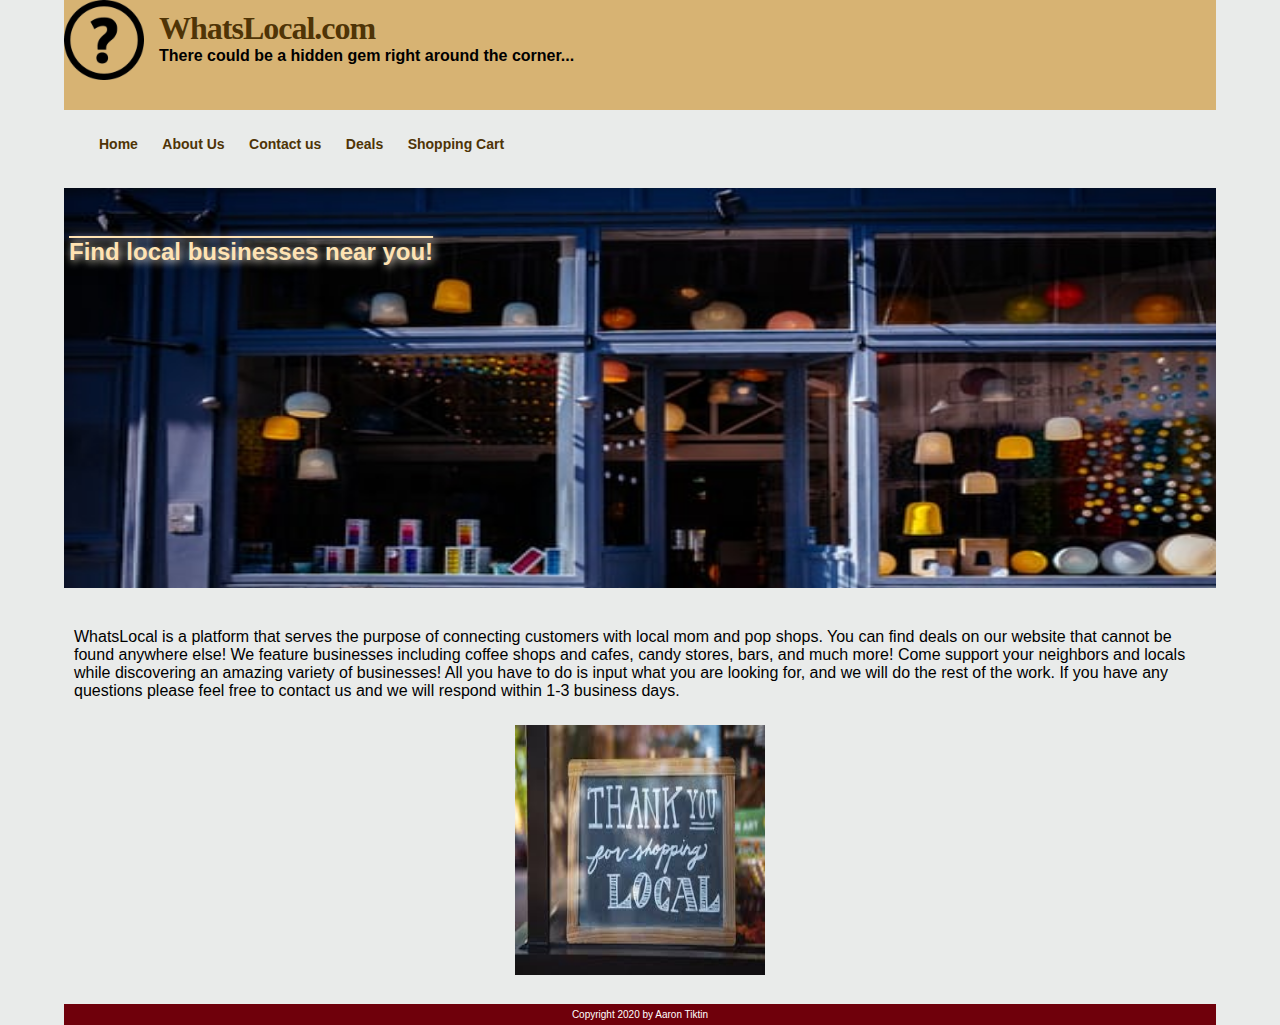
<file: index.html>
<!DOCTYPE html>
<html>
   <head>
        <title>What's Local? - Find local businesses near you</title>
	
	<link rel="stylesheet" type="text/css"  href="base.css">
	<link rel="stylesheet" type="text/css" href="styles.css">
	<link rel="stylesheet" type="text/css" href="layout_style.css">
	<link rel="stylesheet" type="text/css"  href="navicon.css">
   </head>
   <body>
	<div id="layout">
      <header>
        <h1>
         WhatsLocal.com
        </h1>
        <h4>
        There could be a hidden gem right around the corner...
	</h4>
      </header>
        
	 <nav>
	<a id="navicon" href="#"><img src="navicon.png" width="32px" /></a>
          <ul>
          <li><a href="index.html">Home</a></li>
          <li><a href="about.html">About Us</a></li>
          <li><a href="contact.html">Contact us</a></li>
	  <li><a href="service.html">Deals</a></li>
	  <li><a href="cart.html">Shopping Cart</a></li>
          </ul>
         </nav>
      <section>  <h2>
        Find local businesses near you!
        </h2> </section>
      
     
      <main>
          
           <p>WhatsLocal is a platform that serves the purpose of connecting customers with local mom and pop shops. You can find deals on our website that cannot be found anywhere else! We feature businesses including coffee shops and cafes, candy stores, bars, and much more! Come support your neighbors and locals while discovering an amazing variety of businesses!  
All you have to do is input what you are looking for, and we will do the rest of the work. If you have any questions please feel free to contact us and we will respond within 1-3 business days.</p>
	  <div class="center">
           <img src="pic.jpg" alt= "pic" width="250" height="250">
	  </div>

          
      </main>
      <footer>
         Copyright 2020 by Aaron Tiktin
      </footer>
	</div>
   </body>
</html>
</file>
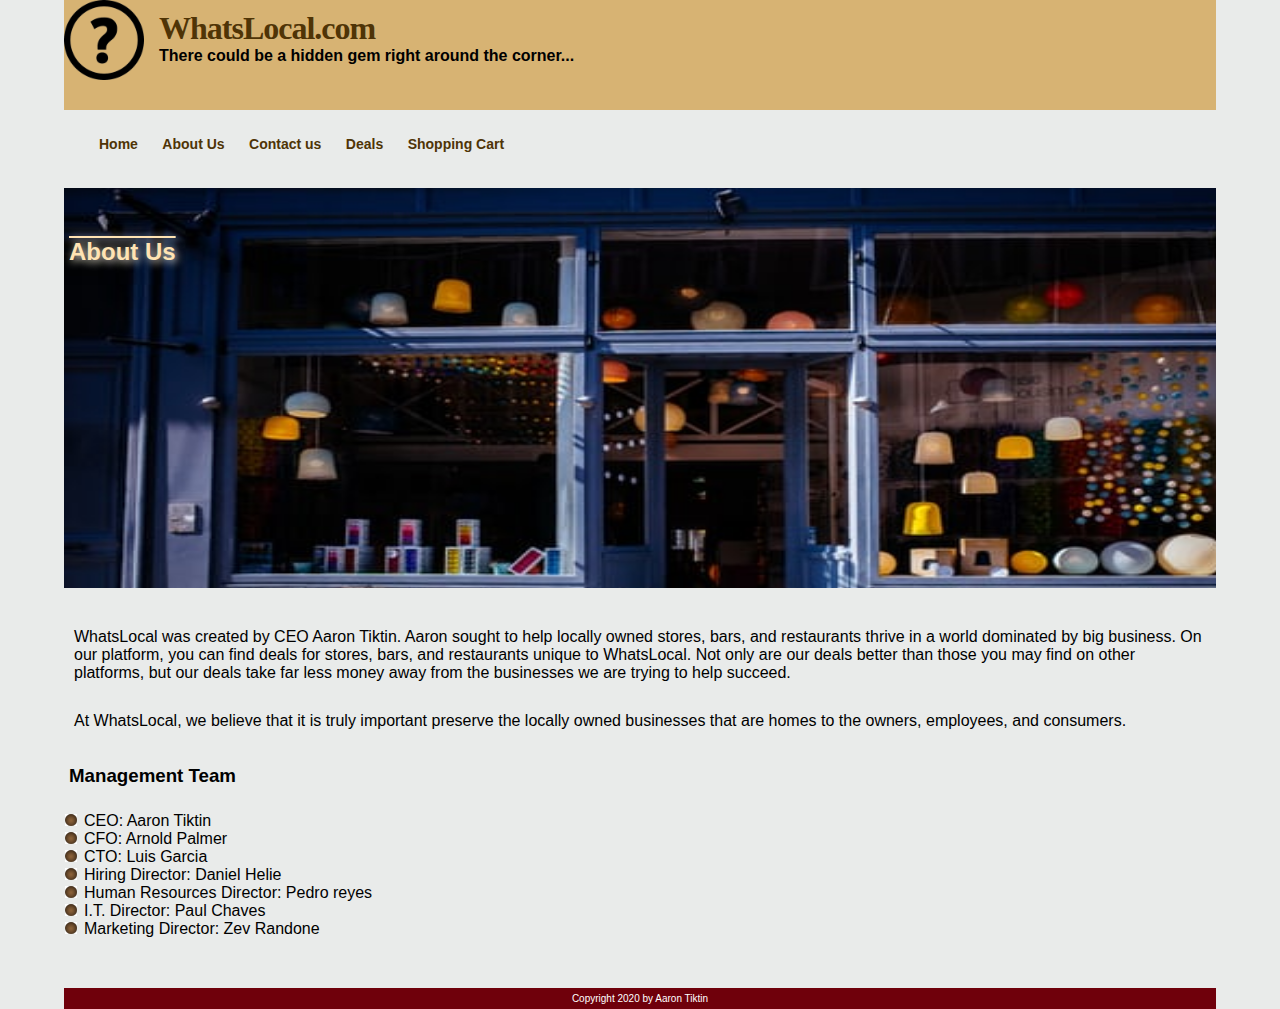
<file: about.html>
<!DOCTYPE html>
<html>
   <head>
        <title>About WhatsLocal</title>
	<link rel="stylesheet" type="text/css"  href="base.css">
	<link rel="stylesheet" type="text/css"  href="styles.css">
	<link rel="stylesheet" type="text/css"  href="layout_style.css">	
	<link rel="stylesheet" type="text/css"  href="navicon.css">
   </head>
   <body>
	<div id="layout">
      <header>
        <h1>
         WhatsLocal.com
        </h1>
        <h4>
        There could be a hidden gem right around the corner...</h4>
      </header>
        
	 <nav>
	<a id="navicon" href="#"><img src="navicon.png" width="32px" /></a>
          <ul>
          <li><a href="index.html">Home</a></li>
          <li><a href="about.html">About Us</a></li>
          <li><a href="contact.html">Contact us</a></li>
	  <li><a href="service.html">Deals</a></li>
	  <li><a href="cart.html">Shopping Cart</a></li>
          </ul>
         </nav>
        <section><h2>
        About Us
        </h2></section>
      
     
      <main>
<p>WhatsLocal was created by CEO Aaron Tiktin. Aaron sought to help locally owned stores, bars, and restaurants thrive
in a world dominated by big business. On our platform, you can find deals for stores, bars, and restaurants unique to WhatsLocal.
Not only are our deals better than those you may find on other platforms, but our deals take far less money away from the businesses we 
are trying to help succeed. </p>

<p>At WhatsLocal, we believe that it is truly important preserve the locally owned businesses that are homes to the owners, employees, and consumers.</p>
      </main>
	<div class="team">
	<h3>Management Team</h3>
	<ul>
		<li> CEO: Aaron Tiktin</li>
		<li> CFO: Arnold Palmer</li>
		<li> CTO: Luis Garcia</li>
		<li> Hiring Director: Daniel Helie</li>
		<li> Human Resources Director: Pedro reyes</li>
		<li> I.T. Director: Paul Chaves</li>
		<li> Marketing Director: Zev Randone</li>
	</ul>
	</div>

      <footer>
         Copyright 2020 by Aaron Tiktin
      </footer>
   </body>
	</div>
</html>
</file>
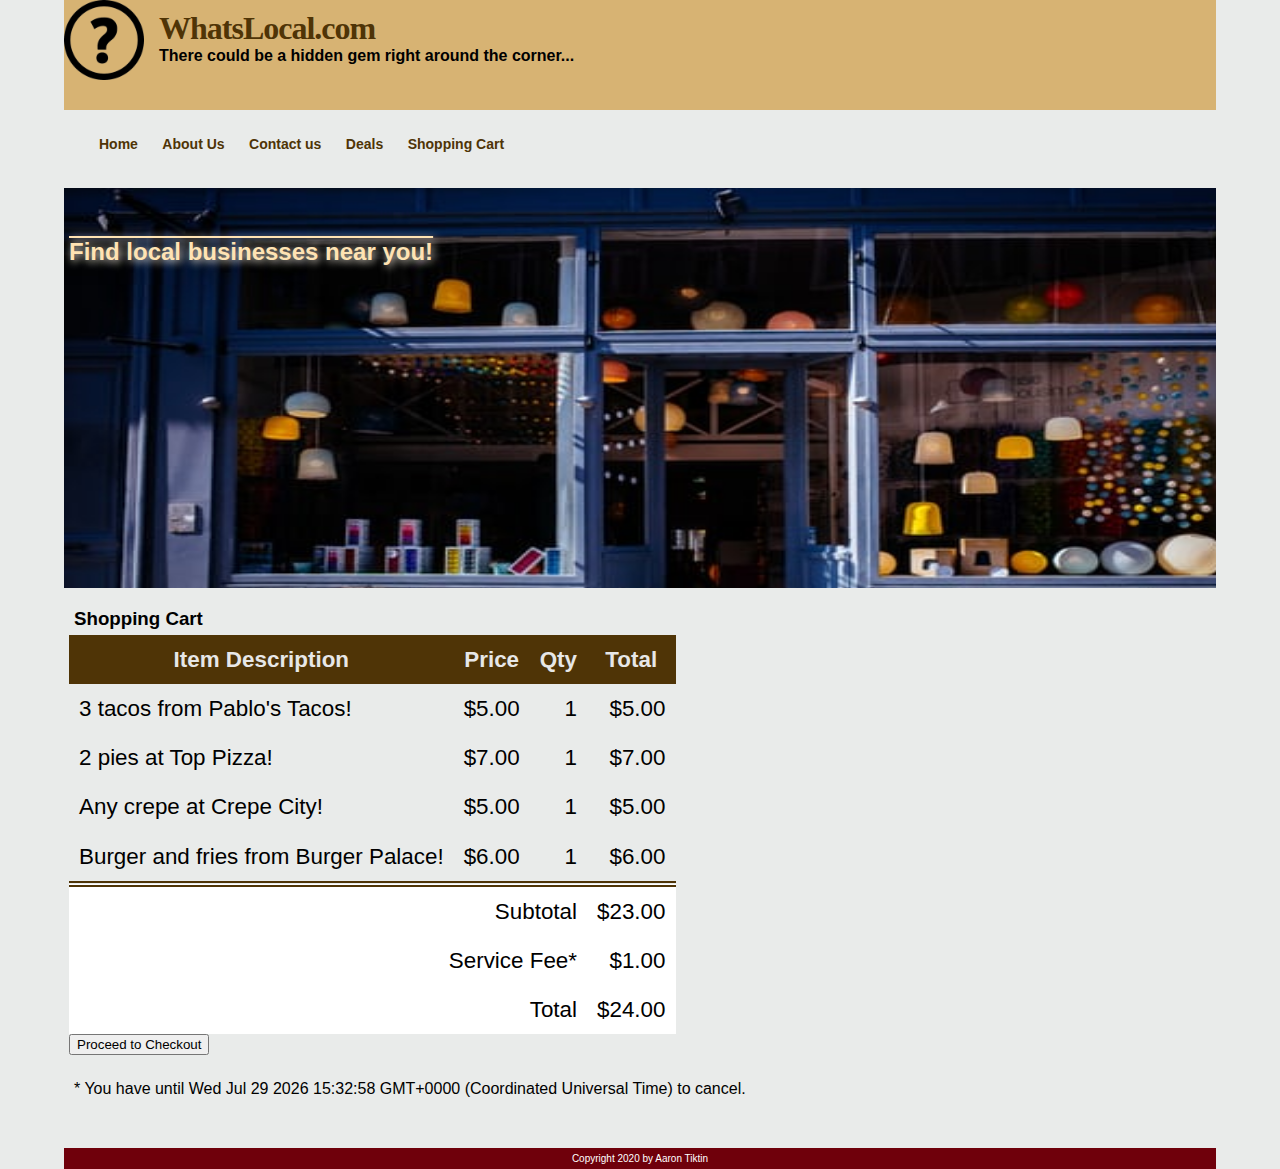
<file: cart.html>
<!DOCTYPE html>
<html>
   <head>
        <title>What's Local? - Find local businesses near you</title>
	
	<link rel="stylesheet" type="text/css"  href="base.css">
	<link rel="stylesheet" type="text/css" href="styles.css">
	<link rel="stylesheet" type="text/css" href="layout_style.css">
	<link rel="stylesheet" type="text/css"  href="navicon.css">
	<script defer src = "arrays.js"></script>
	<script defer src = "cart.js"></script>

<style>

div#cart table {

font-size: 1.4em;
border-collapse: collapse;
line-height: 1.3em;

}

div#cart table tr:nth-of-type(even){ background-color: LightGrey;}

div#cart table tr td:nth-of-type(2), div#cart table tr td:nth-of-type(3), div#cart table tr td:nth-of-type(4){
  text-align:right;
}

div#cart table th{

background-color:#4F3406;
color: rgb(231,231,231);
padding: 10px;

}

td{ padding:10px;}

div#cart table tfoot tr:first-of-type {
  border-top: 6px double #4F3406;
}

div#cart table tfoot tr td {
  background-color: white;
  text-align:right;
}


</style>
   </head>
   <body>
	<div id="layout">
      <header>
        <h1>
         WhatsLocal.com
        </h1>
        <h4>
        There could be a hidden gem right around the corner...
	</h4>
      </header>
        
	 <nav>
	<a id="navicon" href="#"><img src="navicon.png" width="32px" /></a>
          <ul>
          <li><a href="index.html">Home</a></li>
          <li><a href="about.html">About Us</a></li>
          <li><a href="contact.html">Contact us</a></li>
	  <li><a href="service.html">Deals</a></li>
	  <li><a href="cart.html">Shopping Cart</a></li>
          </ul>
         </nav>
      <section>  <h2>
        Find local businesses near you!
        </h2> </section>
      
     
      <main>

	<h3>Shopping Cart</h3>
	<div id = 'cart'></div>
	<button type = "button">Proceed to Checkout</button>
	<p id="sdate"></p>
          
          
      </main>
      <footer>
         Copyright 2020 by Aaron Tiktin
      </footer>
	</div>
   </body>
</html>
</file>
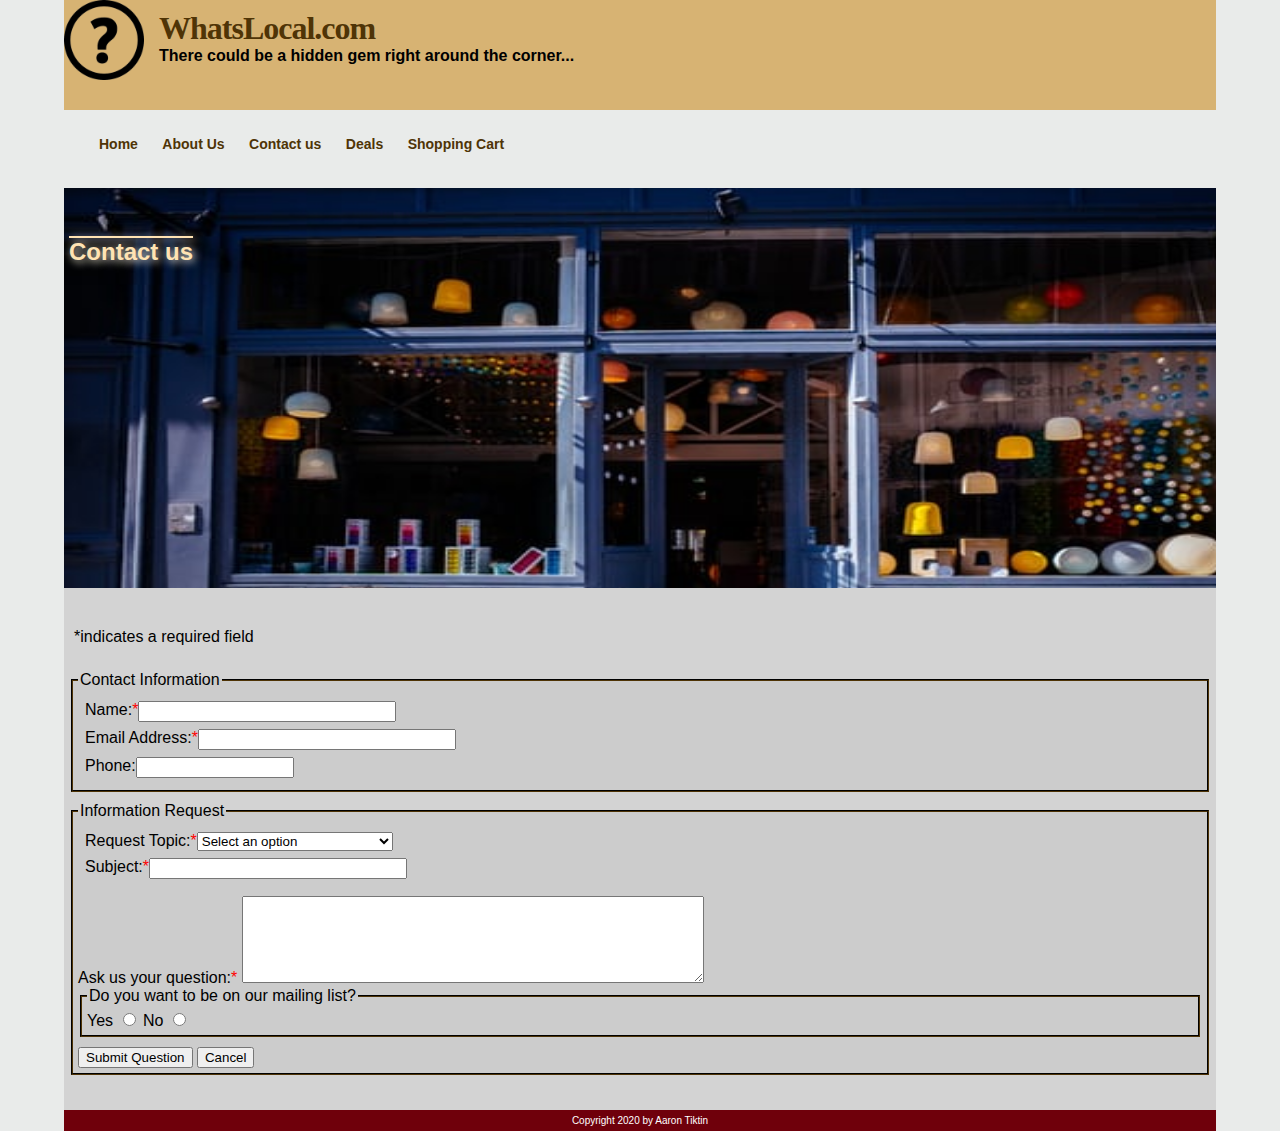
<file: contact.html>
<!DOCTYPE html>
<html>
   <head>
        <title>Contact us at WhatsLocal</title>
	<link rel="stylesheet" type="text/css"  href="base.css">
	<link rel="stylesheet" type="text/css"  href="styles.css">
	<link rel="stylesheet" type="text/css"  href="layout_style.css">
	<link rel="stylesheet" type="text/css"  href="style_table_forms.css">
	<link rel="stylesheet" type="text/css"  href="navicon.css">

	<style>

input:invalid, select:invalid, textarea:invalid{
border-color:#900;
filter: drop-shadow(5px 5px 3px #c99);
}

.error{
border: 4px double #900;
background-color: #FDD;
padding:5px;
width:400px;
}
	</style>
<script defer>

var pname, subject, email, rb, topic, subject, question;

window.onload = function(){

subject=document.getElementById('subject');
pname=document.getElementById('name');
email=document.getElementById('email');
topic=document.getElementById('topic');
subject=document.getElementById('subject');
question=document.getElementById('question');
rb=document.getElementsByName('mList');

email.addEventListener("input", validateEmail);
pname.addEventListener("input", function(e){ validateText(this);});
subject.addEventListener("input", function(e){ validateText(this);});
question.addEventListener("input", function(e){ validateText(this);});
topic.addEventListener("change", validateTopic);
rb.forEach(function(el) { el.addEventListener("click", validateMailingList)});

var sub = document.querySelector("input[type='submit']");
sub.addEventListener("click",validateAll);

}

function validateAll(e){
var message = "";
message += validateText(pname);
message += validateEmail(e);
message += validateTopic(e);
message += validateText(subject);
message += validateText(question);
message += validateMailingList(e);

var error = document.getElementById("error");

if (message.length > 0) {

message = message.replace(/!/g, ".<br>");
error.innerHTML = message;
error.className = "error";
e.preventDefault();

} else {
error.innerHTML = "";
error.className= "";
}
}

function validateText(elem){

var message="";
var txt = elem.name;
if (elem.value.length <= 0){

message = "You must enter a " + txt + "!";

}
else if (elem.validity.tooShort){

message = "Your " + txt +" is too short!";

}
elem.setCustomValidity(message);
elem.title=message;
return message;
}

function validateEmail(e){
	
    if (email.value.length <= 0) {
      email.setCustomValidity("You do need to provide an email!"); }
    else if (email.validity.typeMismatch) {
      email.setCustomValidity("This doesn't seem to be an email.");  }
    else if (email.validity.patternMismatch) {
      email.setCustomValidity("You may have a typo in your email!");  } 
    else {
      email.setCustomValidity("");
    }
  email.title = email.validationMessage;
  return email.validationMessage;
}

function validateTopic(e){

var message = "";
if(topic.selectedIndex==0){

message="You must select a topic!";

}
topic.setCustomValidity(message);
topic.title=message;
return message;
}

function validateMailingList(e){

var rchecked=document.querySelector("input[name='mList']:checked");
var message="";

if (rchecked==null) {
message="Please select an option!";

}

rb.forEach(function(elem) {
elem.title=message;
elem.setCustomValidity(message);

});
return message;

}


</script>


   </head>
   <body>
	<div id="layout">
      <header>
        <h1>
         WhatsLocal.com
        </h1>
        <h4>
        There could be a hidden gem right around the corner...</h4>
      </header>
        
	 <nav>
	<a id="navicon" href="#"><img src="navicon.png" width="32px" /></a>
          <ul>
          <li><a href="index.html">Home</a></li>
          <li><a href="about.html">About Us</a></li>
          <li><a href="contact.html">Contact us</a></li>
	  <li><a href="service.html">Deals</a></li>
	  <li><a href="cart.html">Shopping Cart</a></li>
          </ul>
         </nav>
        <section><h2>
        Contact us
        </h2></section>


	

     
      <main>

<form action="thankyou.html" method="get" name="contactForm" id="contactForm">
<div id="error"> </div>
<p>*indicates a required field</p>
<fieldset id="contactFields">
  <legend>Contact Information</legend>
    <div class="formRow">
	<label for="name">Name:<span>*</span></label>
	<input type="text" id="name" name="name" minlength="2">
    </div>
    <div class="formRow">
	<label for="email">Email Address:<span>*</span></label>
	<input type="email" id="email" name="email" pattern="[a-z0-9._%+-]+@[a-z0-9.-]+\.[a-z]{2,}$">
    </div>
    <div class="formRow">
	<label for="phone">Phone:</label>	
	<input type="tel" id="phone" name="phone" pattern="^([0-9]( |-)?)?(\(?[0-9]{3}\)?|[0-9]{3})( |-)?([0-9]{3}( |-)?[0-9]{4}|[a-zA-Z0-9]{7})$">
    </div>
</fieldset>

<fieldset id="request">
  <legend>Information Request</legend>
    <div class="formRow">
	<label for="topic">Request Topic:<span>*</span></label>
	<select name="topic" id="topic">
	   <option value="">Select an option</option>
	   <option value="purchase">Purchase Information</option>
	   <option value="refund">Refund Information</option>
	   <option value="redeem">Redeem Voucher Information</option>
	   <option value="website">Website Information</option>
	   <option value="careers">Career Information</option>
	</select> 
    </div>
    <div class="formRow">
	<label for="subject">Subject:<span>*</span></label>
	<input type="text" id="subject" name="subject" minlength="5">
    </div>
    
	<label for="question" class="blockLabel">Ask us your question:<span>*</span></label>
	<textarea id="question" name="question" rows="5" cols="55" minlength="15"></textarea>
<fieldset id="mailing list">
   <legend>Do you want to be on our mailing list?</legend>
	<label for="mYes">Yes</label>
	<input type="radio" id="mYes" value="yes" name="mList">
	<label for="mNo">No</label>
	<input type="radio" id="mNo" value="no" name="mList">
</fieldset>
	<input type="submit" value="Submit Question">
	<input type="reset" value="Cancel">
</fieldset>
	
	
	
</form>                 
      </main>



      <footer>
         Copyright 2020 by Aaron Tiktin
      </footer>
</div>
</body>
	
</html>
</file>
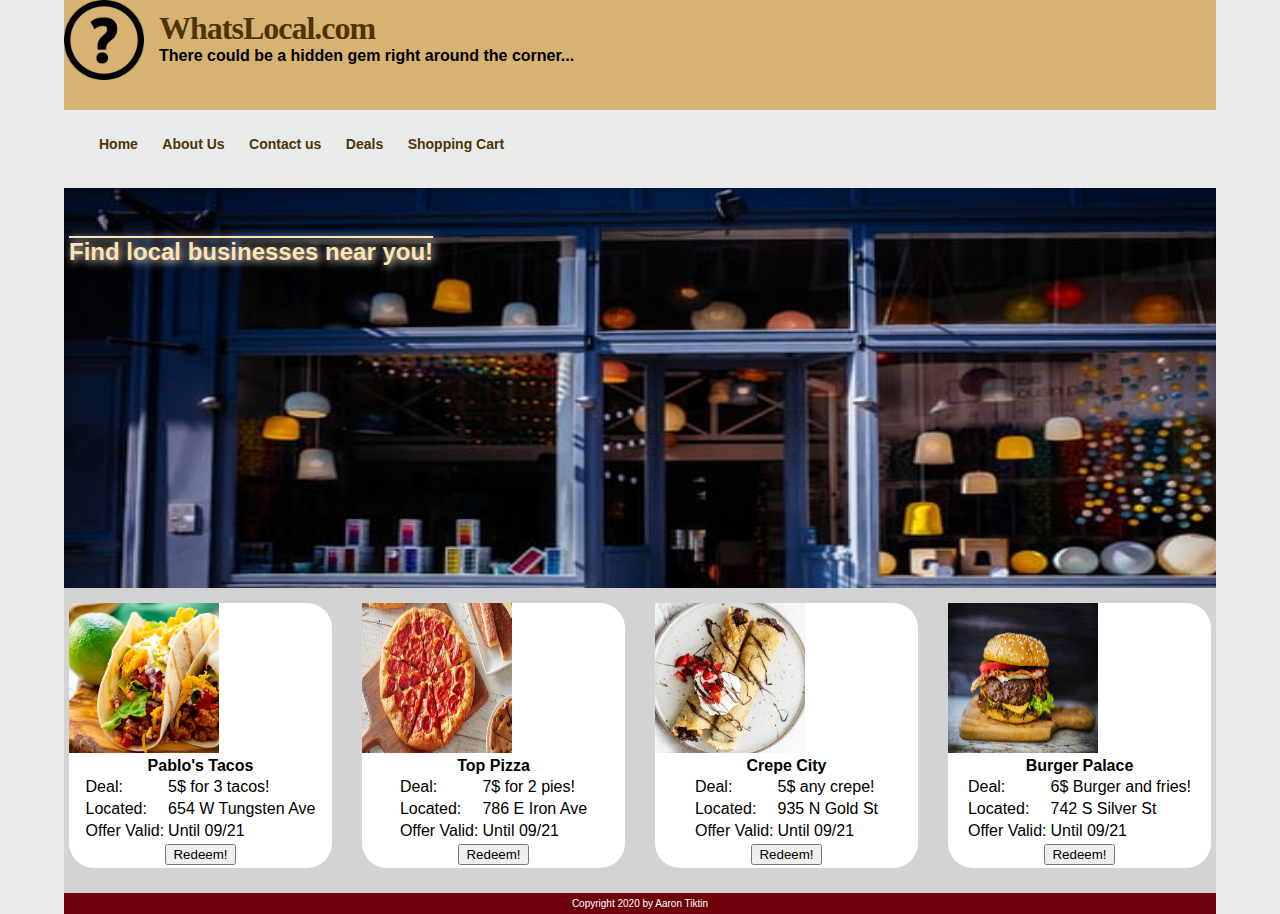
<file: service.html>
<!DOCTYPE html>
<html>
   <head>
        <title>What's Local? - Find local businesses near you</title>
	
	<link rel="stylesheet" type="text/css"  href="base.css">
	<link rel="stylesheet" type="text/css" href="styles.css">
	<link rel="stylesheet" type="text/css" href="layout_style.css">
	<link rel="stylesheet" type="text/css" href="style_table_forms.css">
	<link rel="stylesheet" type="text/css"  href="navicon.css">
   </head>
   <body>
	<div id="layout">
      <header>
        <h1>
         WhatsLocal.com
        </h1>
        <h4>
        There could be a hidden gem right around the corner...
	</h4>
      </header>
        
	 <nav>
	<a id="navicon" href="#"><img src="navicon.png" width="32px" /></a>
          <ul>
          <li><a href="index.html">Home</a></li>
          <li><a href="about.html">About Us</a></li>
          <li><a href="contact.html">Contact us</a></li>
	  <li><a href="service.html">Deals</a></li>
	  <li><a href="cart.html">Shopping Cart</a></li>
          </ul>
         </nav>
      <section>  <h2>
        Find local businesses near you!
        </h2> </section>
      
     
      <main class="gridArea">
	<article>
	<img src="taco.jpg" alt="taco" width="150px" height="150px">
	<table>
	<caption>Pablo's Tacos</caption>
	<tr><td>Deal:</td><td>5$ for 3 tacos!</td></tr>
	<tr><td>Located:</td><td>654 W Tungsten Ave</td></tr>
	<tr><td>Offer Valid:</td><td>Until 09/21</td></tr>
	<tfoot>
	<tr><td colspan="2"><button type="button">Redeem!</button></td></tr>
	</tfoot>
	</table>
	</article>     

	<article>
	<img src="pizza.jpg" alt="pizza" width="150" height="150" class="img">
	<table>
	<caption>Top Pizza</caption>
	<tr><td>Deal:</td><td>7$ for 2 pies!</td></tr>
	<tr><td>Located:</td><td>786 E Iron Ave</td></tr>
	<tr><td>Offer Valid:</td><td>Until 09/21</td></tr>
	<tfoot>
	<tr><td colspan="2"><button type="button">Redeem!</button></td></tr>
	</tfoot>
	</table>
	</article>       

	<article>
	<img src="crepe.jpg" alt="crepe" width="150" height="150">
	<table>
	<caption>Crepe City</caption>
	<tr><td>Deal:</td><td>5$ any crepe!</td></tr>
	<tr><td>Located:</td><td>935 N Gold St</td></tr>
	<tr><td>Offer Valid:</td><td>Until 09/21</td></tr>
	<tfoot>
	<tr><td colspan="2"><button type="button">Redeem!</button></td></tr>
	</tfoot>
	</table>
	</article>

	<article>
	<img src="burger.jpg" alt="burger" width="150" height="150">
	<table>
	<caption>Burger Palace</caption>
	<tr><td>Deal:</td><td>6$ Burger and fries!</td></tr>
	<tr><td>Located:</td><td>742 S Silver St</td></tr>
	<tr><td>Offer Valid:</td><td>Until 09/21</td></tr>
	<tfoot>
	<tr><td colspan="2"><button type="button">Redeem!</button></td></tr>
	</tfoot>
	</table>
	</article>                
           
          
      </main>
      <footer>
         Copyright 2020 by Aaron Tiktin
      </footer>
	</div>
   </body>
</html>
</file>
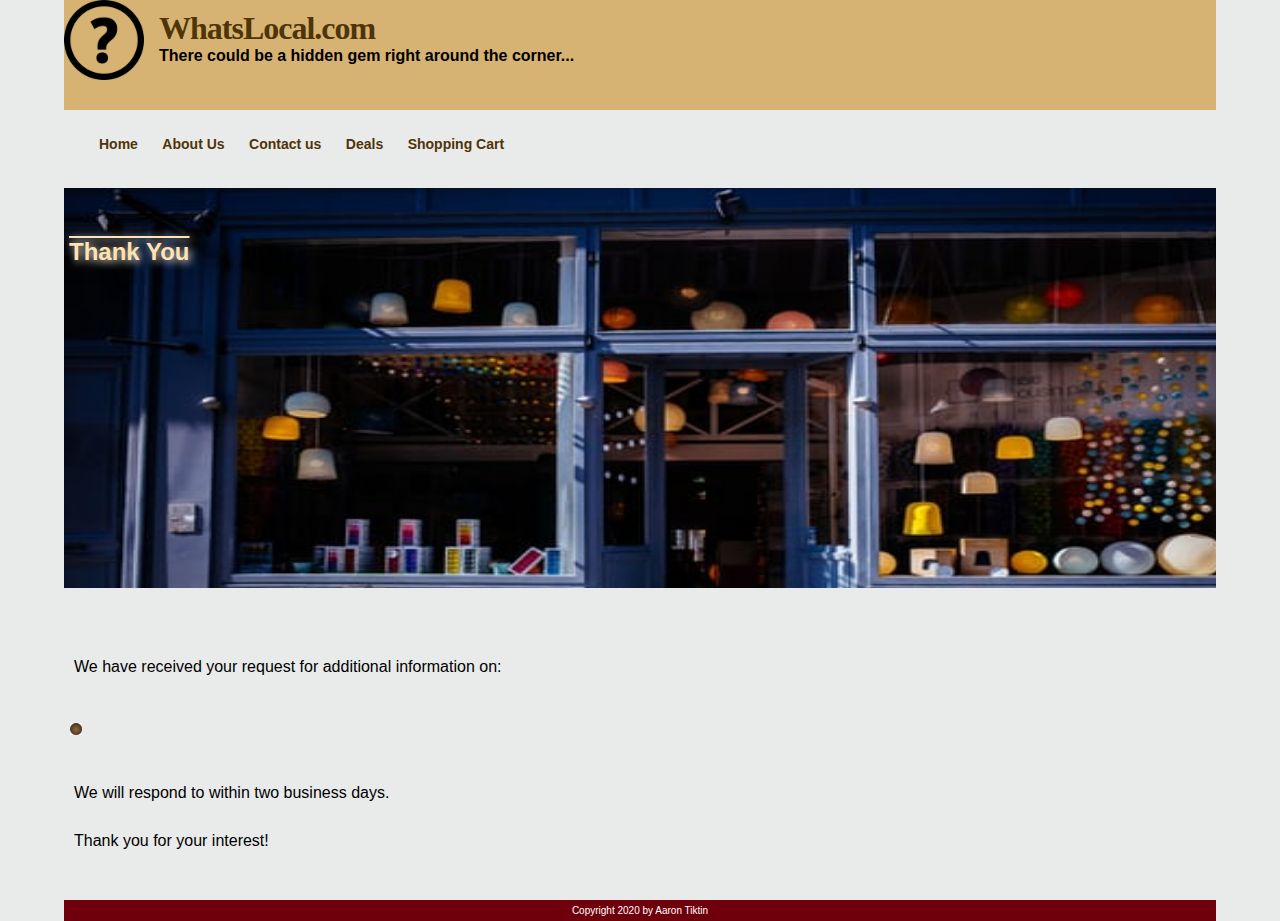
<file: ThankYou.html>
<!DOCTYPE html>
<html>
   <head>
        <title>About WhatsLocal</title>
	<link rel="stylesheet" type="text/css"  href="base.css">
	<link rel="stylesheet" type="text/css"  href="styles.css">
	<link rel="stylesheet" type="text/css"  href="layout_style.css">	
	<link rel="stylesheet" type="text/css"  href="navicon.css">
<script>

window.onload = function(e){

var parsedUrl = new URL(window.location.href);
var pname = parsedUrl.searchParams.get("name");
if(pname.length == 0)
	window.location.href = "contact.html";
var subject = parsedUrl.searchParams.get("subject");
var mail = parsedUrl.searchParams.get("email");

document.getElementById("pname").innerHTML = pname;
document.getElementById("subject").innerHTML = subject;
document.getElementById("mail").innerHTML=mail;

}

</script>
   </head>
   <body>
	<div id="layout">
      <header>
        <h1>
         WhatsLocal.com
        </h1>
        <h4>
        There could be a hidden gem right around the corner...</h4>
      </header>
        
	 <nav>
	<a id="navicon" href="#"><img src="navicon.png" width="32px" /></a>
          <ul>
          <li><a href="index.html">Home</a></li>
          <li><a href="about.html">About Us</a></li>
          <li><a href="contact.html">Contact us</a></li>
	  <li><a href="service.html">Deals</a></li>
	  <li><a href="cart.html">Shopping Cart</a></li>
          </ul>
         </nav>
        <section><h2>
        Thank You
        </h2></section>
      
     
      <main>
<p id="pname"></p>
<p>We have received your request for additional information on:</p>
<ul><li id="subject"></li></ul>
<p>We will respond to <span id="mail"></span> within two business days.</p>
<p>Thank you for your interest!</p>
      </main>
	
      <footer>
         Copyright 2020 by Aaron Tiktin
      </footer>
   </body>
	</div>
</html>
</file>
<file: base.css>
article, aside, details, dl, figcaption, figure, footer, header, main, nav, section
{
display:block;
}

body{
margin:0px 0px 0px 0px;
padding:0px 0px 0px 0px;
}

p,h1,h2,h3,h4{
margin:0px 0px 0px 0px;
padding:5px 5px 5px 5px;
}

ul{
margin-top:0px;
margin-bottom:0px;
}
</file>
<file: styles.css>
html, body {font-family:Arial; font-size:15}
header {background-color: #D7B373;background-image:url('question.png');background-size:80px 80px; background-repeat:no-repeat; 
height: 100px;}
h1 {font-family:Verdana; color: #4F3406; letter-spacing:-1px; margin-bottom:0px; padding-left: 90px; padding-bottom: 0px}
h2 {color: #FFE3B3; text-shadow: 2px 2px 8px #fff6e6; text-decoration: overline; padding-left:5px;padding-top:50px;box-sizing:border-box; height: 400px; background-image:url('shops.jpg');
background-repeat:no-repeat; background-size: 1300px 600px;}
h4{margin-top:0px;padding-left:90px; padding-top: 0px;}
main{background-color:#E9EBEA}
footer{background-color:#6F000B; font-size:x-small; color:white; text-align:center}
.center{text-align:center}
header,nav,main,footer{padding:5px}
html, nav{background-color:#E9EBEA;}
nav a{color: #4F3406; text-decoration:none; font-size:14px; font-weight: bold; padding: 3px 10px 3px 10px;}
nav a:hover{color:#D7B373; text-decoration:underline; background-color:#6F000B;}
ul{list-style-image:url('roundbrown.gif'); padding:20px 20px; margin-bottom:10px;}
#contact{width:35%; float:right; background:linear-gradient(red, yellow); border-style:solid;
border-radius:10px;border-padding:10px; box-shadow: 5px 5px 8px}
</file>
<file: layout_style.css>
h1{margin-bottom:0px}
h4{margin-top:0px}

footer{grid-area:footer;}
header{grid-area:header;}
main{grid-area:main;}
nav{grid-area:nav}
section{grid-area:section}
.team{grid-area: list}

#layout{
display:grid;
grid-gap:0;
grid-template-areas:
	'header header'
	'nav nav'
	'section section'
	'main main'
	'list list'
	'footer footer';
width:90%;
max-width:1400;
margin:auto;
}
nav li{
display:inline-block;
}

p{margin-top:20px; margin-bottom:20px}
footer{margin-top:20px}

section{margin-bottom: 10px}
</file>
<file: navicon.css>
a#navicon { display: none; }
@media screen and (max-width:480px){

#navicon {display:block;}
nav ul{display:none;}
nav ul li{display:block;}
a#navicon:hover+ul, nav ul:hover {
  display:block;
  float: none;
} 
section{
background:none;
padding:0px;
height:auto;
}
section h2{
text-shadow:none;
color:black;
}
#layout{
grid-template-areas:
	'head'
	'nav'
	'section'
	'main'
	'footer';
}
}
</file>
<file: style_table_forms.css>
main.gridArea{
display:grid;
grid-gap: 30px;
grid-template-columns:repeat(auto-fill,minmax(250px,1fr));
}

article img{
width:100%
dislay:block;
margin:auto;
}
article table{
margin:auto;
background-size: 120px 120px;
}

tfoot td{
text-align:center;
}

caption{
font-weight:bold;
}

#layout, main{
background-color: lightgray;
}

article{
border-radius:25px;
background-color: white;
}

/*Contact Form*/

fieldset{
background-color:#cccccc;
border-color:#4F3406;
padding:5px;
margin-bottom:10px;
}

fieldset span{
color:red;
}

.formRow{
display:flex;
flex-flow:row wrap;
margin:7px;
}
#name,#email,#subject{
width:250px;
}
#phone{width:150px;}
textarea{width:95%;max-width:450px;padding:5px;margin-top:10px;}
label.blocklabel{display:block;}
</file>
